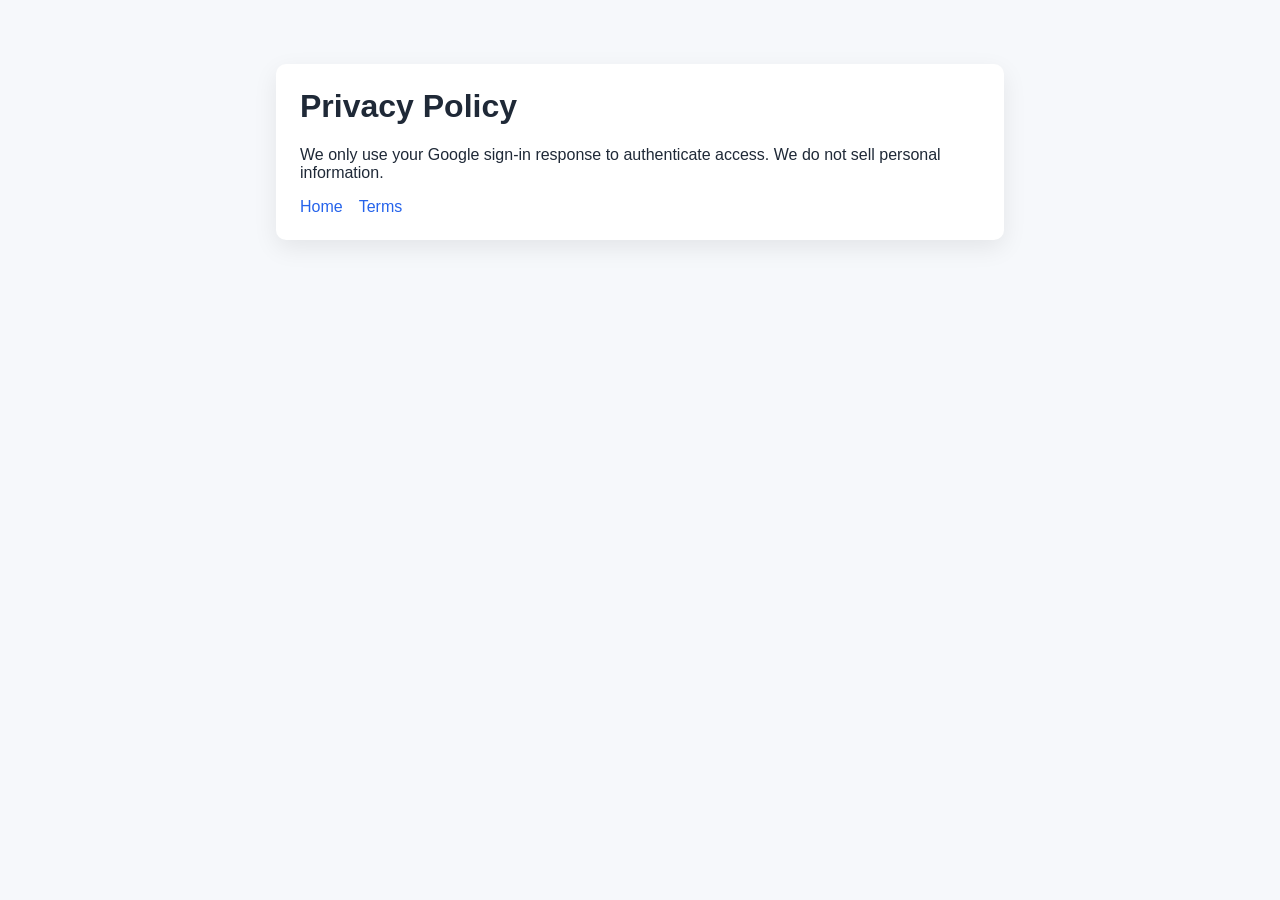
<file: privacy.html>
<!doctype html>
<html lang="en">
<head>
  <meta charset="UTF-8" />
  <meta name="viewport" content="width=device-width, initial-scale=1.0" />
  <title>Privacy Policy</title>
  <link rel="stylesheet" href="style.css" />
  <script src="app.js" defer></script>
</head>
<body>
  <main class="container">
    <h1>Privacy Policy</h1>
    <p>We only use your Google sign-in response to authenticate access. We do not sell personal information.</p>

    <nav>
      <a href="index.html">Home</a>
      <a href="terms.html">Terms</a>
    </nav>
  </main>
</body>
</html>
</file>
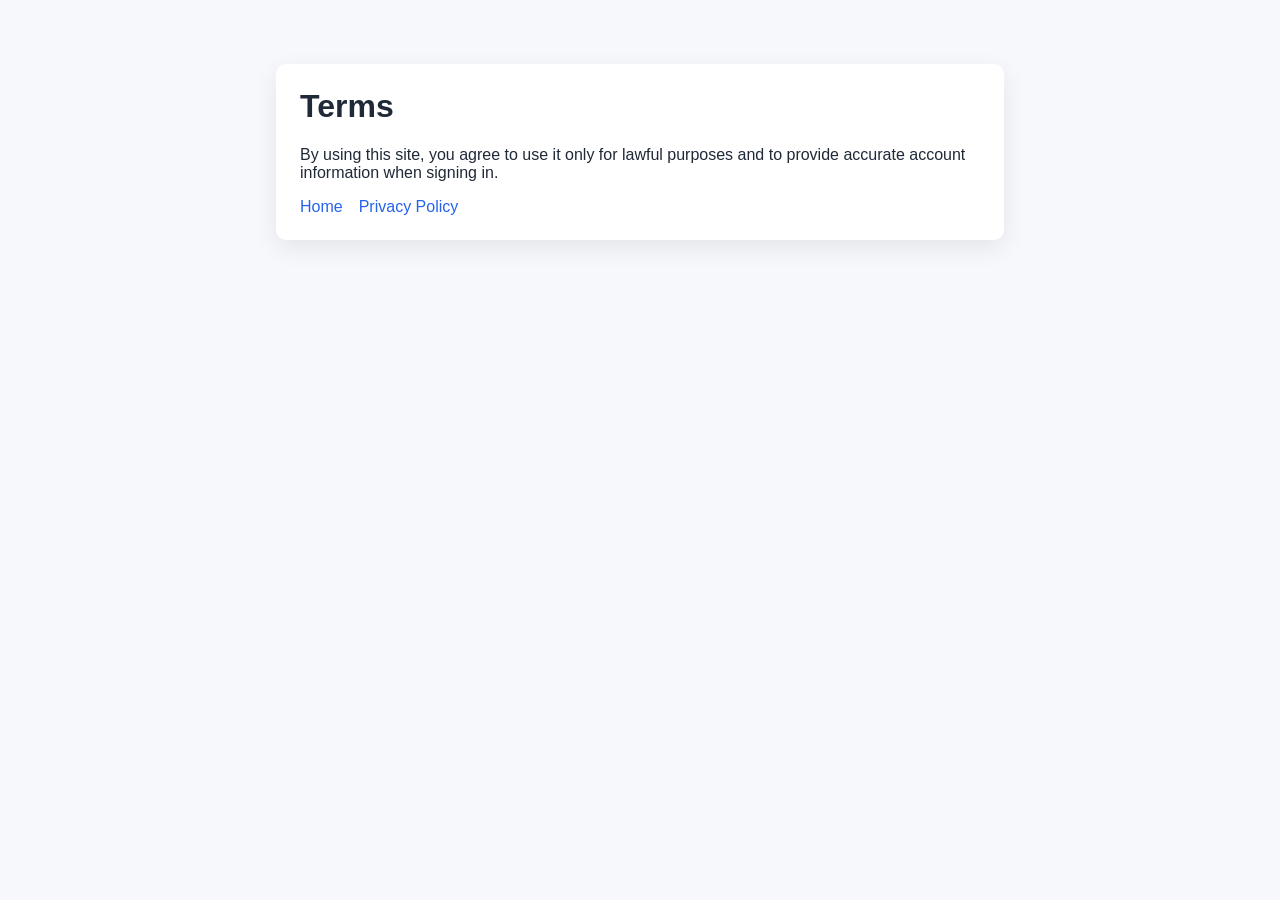
<file: terms.html>
<!doctype html>
<html lang="en">
<head>
  <meta charset="UTF-8" />
  <meta name="viewport" content="width=device-width, initial-scale=1.0" />
  <title>Terms</title>
  <link rel="stylesheet" href="style.css" />
  <script src="app.js" defer></script>
</head>
<body>
  <main class="container">
    <h1>Terms</h1>
    <p>By using this site, you agree to use it only for lawful purposes and to provide accurate account information when signing in.</p>

    <nav>
      <a href="index.html">Home</a>
      <a href="privacy.html">Privacy Policy</a>
    </nav>
  </main>
</body>
</html>
</file>
<file: style.css>
:root {
  color-scheme: light;
}

body {
  margin: 0;
  font-family: Arial, sans-serif;
  background: #f6f8fb;
  color: #1f2937;
}

.container {
  max-width: 680px;
  margin: 64px auto;
  padding: 24px;
  background: #ffffff;
  border-radius: 10px;
  box-shadow: 0 8px 24px rgba(0, 0, 0, 0.08);
}

h1 {
  margin-top: 0;
}

.subtitle {
  color: #4b5563;
}

.sign-in-row {
  margin: 20px 0;
}

button {
  padding: 10px 16px;
  border: 0;
  border-radius: 6px;
  background: #2563eb;
  color: #ffffff;
  cursor: pointer;
  font-size: 1rem;
}

button:disabled {
  cursor: wait;
  opacity: 0.65;
}

.secondary-button {
  background: #4b5563;
}

.status {
  margin: 10px 0 20px;
  font-size: 0.95rem;
}

.error {
  color: #b91c1c;
}

nav {
  display: flex;
  gap: 16px;
}

a {
  color: #2563eb;
  text-decoration: none;
}

a:hover {
  text-decoration: underline;
}
</file>
